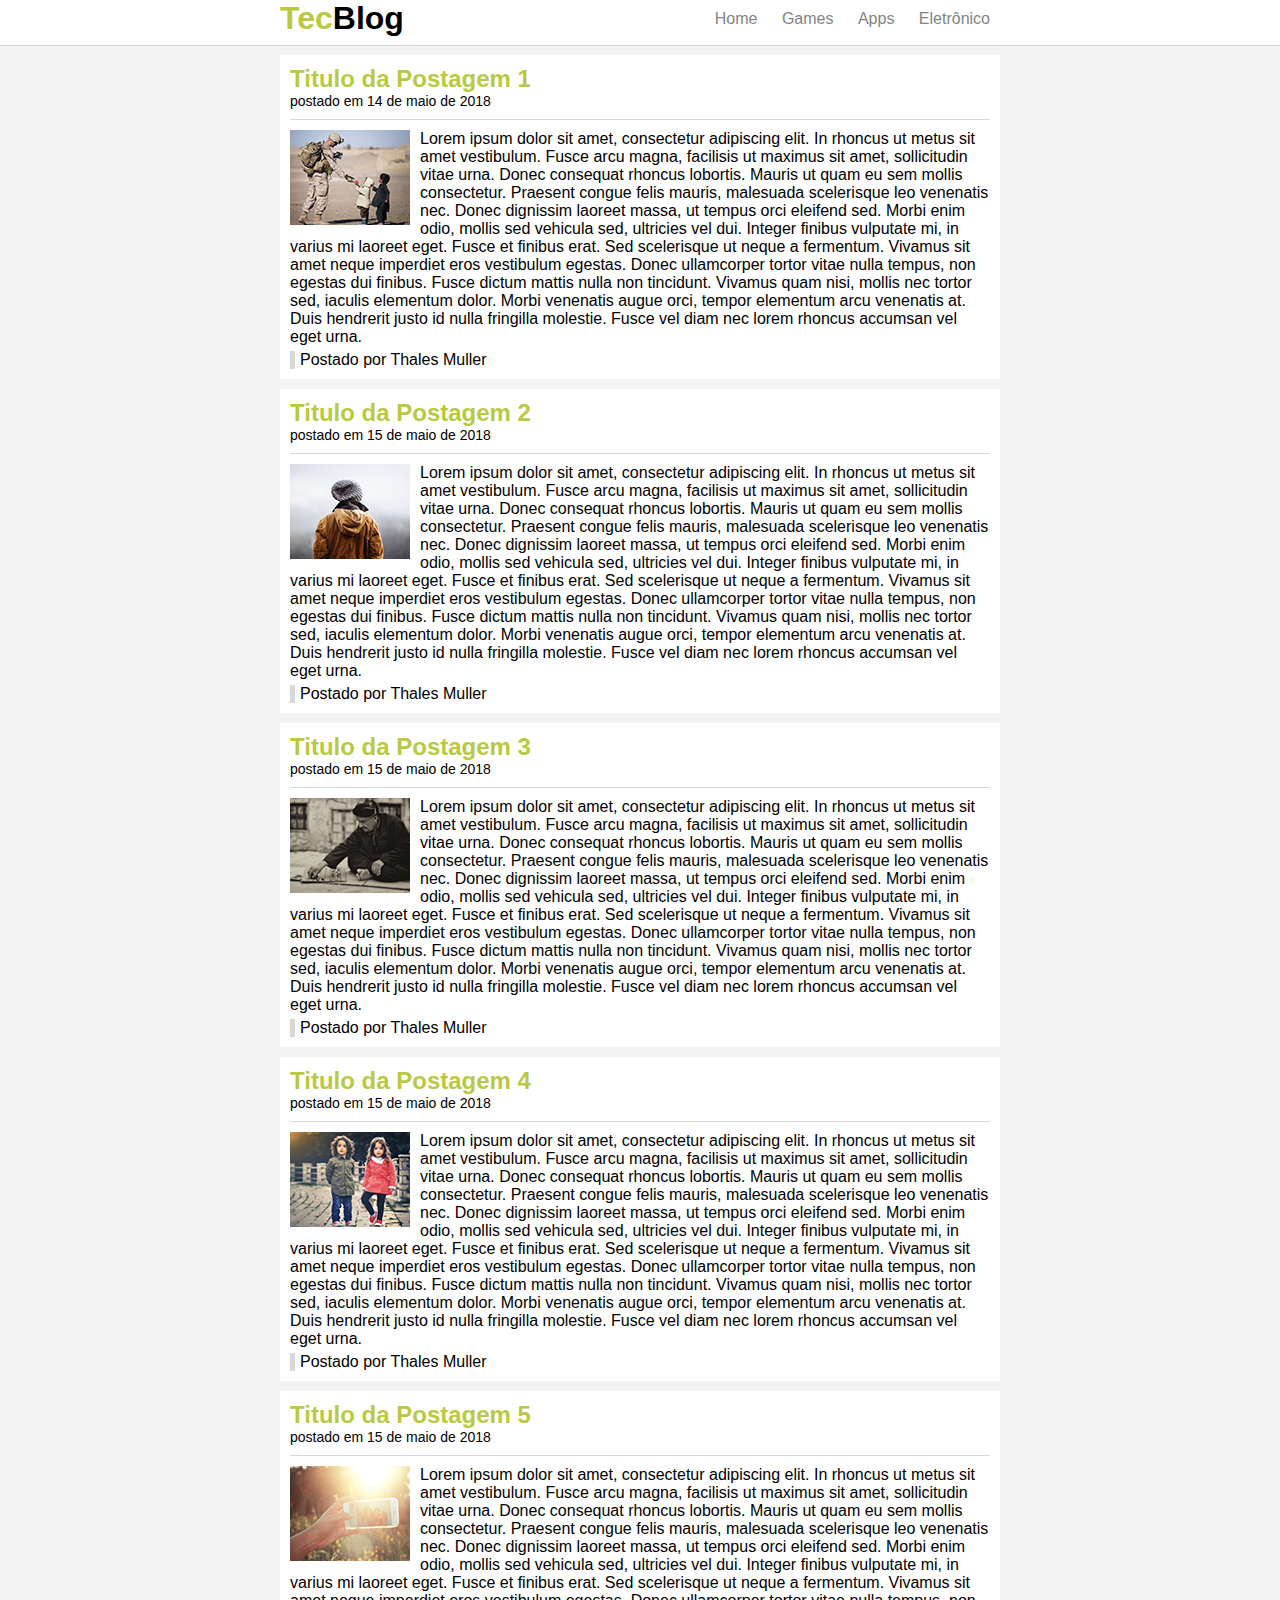
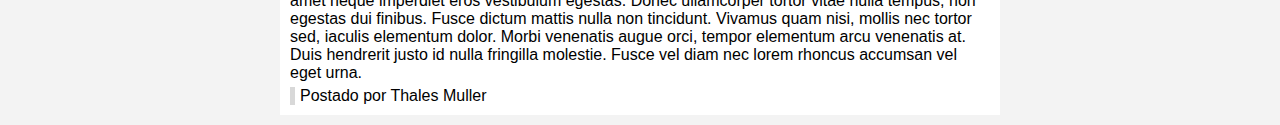
<file: index.html>
<!doctype html>
<html>
	<head>
		<meta charset="utf-8"/>
		<link rel="stylesheet" type="text/css" href="css/estilo.css">
		<title>TecBlog - O seu blog de tecnologia</title>
	</head>
	<body>
		
		<div id="navegacao">
			<div id="area">
				<h1 id="logo"><span class="verde">Tec</span>Blog</h1>
				<div id="menu">
					<a href="index.html">Home</a>
					<a href="games.html">Games</a>
					<a href="apps.html">Apps</a>
					<a href="eletronicos.html">Eletrônico</a>
				</div>
			</div>
		</div>

		<div id="areaPrincipal">
			<div id="postagem">
				<h2> Titulo da Postagem 1</h2>
				<span class="dataPostagem">postado em 14 de maio de 2018</span>
				<img src="img/imagem1.png" class="postagem" />
				<p>Lorem ipsum dolor sit amet, consectetur adipiscing elit. In rhoncus ut metus sit amet vestibulum. Fusce arcu magna, facilisis ut maximus sit amet, sollicitudin vitae urna. Donec consequat rhoncus lobortis. Mauris ut quam eu sem mollis consectetur. Praesent congue felis mauris, malesuada scelerisque leo venenatis nec. Donec dignissim laoreet massa, ut tempus orci eleifend sed. Morbi enim odio, mollis sed vehicula sed, ultricies vel dui. Integer finibus vulputate mi, in varius mi laoreet eget. Fusce et finibus erat. Sed scelerisque ut neque a fermentum. Vivamus sit amet neque imperdiet eros vestibulum egestas. Donec ullamcorper tortor vitae nulla tempus, non egestas dui finibus. Fusce dictum mattis nulla non tincidunt. Vivamus quam nisi, mollis nec tortor sed, iaculis elementum dolor. Morbi venenatis augue orci, tempor elementum arcu venenatis at. Duis hendrerit justo id nulla fringilla molestie. Fusce vel diam nec lorem rhoncus accumsan vel eget urna.</p>
				<span class="postado">Postado por Thales Muller</span>

			</div>

			<div id="postagem">
				<h2> Titulo da Postagem 2</h2>
				<span class="dataPostagem">postado em 15 de maio de 2018</span>
				<img src="img/imagem2.png" class="postagem" />
				<p>Lorem ipsum dolor sit amet, consectetur adipiscing elit. In rhoncus ut metus sit amet vestibulum. Fusce arcu magna, facilisis ut maximus sit amet, sollicitudin vitae urna. Donec consequat rhoncus lobortis. Mauris ut quam eu sem mollis consectetur. Praesent congue felis mauris, malesuada scelerisque leo venenatis nec. Donec dignissim laoreet massa, ut tempus orci eleifend sed. Morbi enim odio, mollis sed vehicula sed, ultricies vel dui. Integer finibus vulputate mi, in varius mi laoreet eget. Fusce et finibus erat. Sed scelerisque ut neque a fermentum. Vivamus sit amet neque imperdiet eros vestibulum egestas. Donec ullamcorper tortor vitae nulla tempus, non egestas dui finibus. Fusce dictum mattis nulla non tincidunt. Vivamus quam nisi, mollis nec tortor sed, iaculis elementum dolor. Morbi venenatis augue orci, tempor elementum arcu venenatis at. Duis hendrerit justo id nulla fringilla molestie. Fusce vel diam nec lorem rhoncus accumsan vel eget urna.</p>
				<span class="postado">Postado por Thales Muller</span>

			</div>

			<div id="postagem">
				<h2> Titulo da Postagem 3</h2>
				<span class="dataPostagem">postado em 15 de maio de 2018</span>
				<img src="img/imagem3.png" class="postagem" />
				<p>Lorem ipsum dolor sit amet, consectetur adipiscing elit. In rhoncus ut metus sit amet vestibulum. Fusce arcu magna, facilisis ut maximus sit amet, sollicitudin vitae urna. Donec consequat rhoncus lobortis. Mauris ut quam eu sem mollis consectetur. Praesent congue felis mauris, malesuada scelerisque leo venenatis nec. Donec dignissim laoreet massa, ut tempus orci eleifend sed. Morbi enim odio, mollis sed vehicula sed, ultricies vel dui. Integer finibus vulputate mi, in varius mi laoreet eget. Fusce et finibus erat. Sed scelerisque ut neque a fermentum. Vivamus sit amet neque imperdiet eros vestibulum egestas. Donec ullamcorper tortor vitae nulla tempus, non egestas dui finibus. Fusce dictum mattis nulla non tincidunt. Vivamus quam nisi, mollis nec tortor sed, iaculis elementum dolor. Morbi venenatis augue orci, tempor elementum arcu venenatis at. Duis hendrerit justo id nulla fringilla molestie. Fusce vel diam nec lorem rhoncus accumsan vel eget urna.</p>
				<span class="postado">Postado por Thales Muller</span>

			</div>

			<div id="postagem">
				<h2> Titulo da Postagem 4</h2>
				<span class="dataPostagem">postado em 15 de maio de 2018</span>
				<img src="img/imagem4.png" class="postagem" />
				<p>Lorem ipsum dolor sit amet, consectetur adipiscing elit. In rhoncus ut metus sit amet vestibulum. Fusce arcu magna, facilisis ut maximus sit amet, sollicitudin vitae urna. Donec consequat rhoncus lobortis. Mauris ut quam eu sem mollis consectetur. Praesent congue felis mauris, malesuada scelerisque leo venenatis nec. Donec dignissim laoreet massa, ut tempus orci eleifend sed. Morbi enim odio, mollis sed vehicula sed, ultricies vel dui. Integer finibus vulputate mi, in varius mi laoreet eget. Fusce et finibus erat. Sed scelerisque ut neque a fermentum. Vivamus sit amet neque imperdiet eros vestibulum egestas. Donec ullamcorper tortor vitae nulla tempus, non egestas dui finibus. Fusce dictum mattis nulla non tincidunt. Vivamus quam nisi, mollis nec tortor sed, iaculis elementum dolor. Morbi venenatis augue orci, tempor elementum arcu venenatis at. Duis hendrerit justo id nulla fringilla molestie. Fusce vel diam nec lorem rhoncus accumsan vel eget urna.</p>
				<span class="postado">Postado por Thales Muller</span>

			</div>

			<div id="postagem">
				<h2> Titulo da Postagem 5</h2>
				<span class="dataPostagem">postado em 15 de maio de 2018</span>
				<img src="img/imagem5.png" class="postagem" />
				<p>Lorem ipsum dolor sit amet, consectetur adipiscing elit. In rhoncus ut metus sit amet vestibulum. Fusce arcu magna, facilisis ut maximus sit amet, sollicitudin vitae urna. Donec consequat rhoncus lobortis. Mauris ut quam eu sem mollis consectetur. Praesent congue felis mauris, malesuada scelerisque leo venenatis nec. Donec dignissim laoreet massa, ut tempus orci eleifend sed. Morbi enim odio, mollis sed vehicula sed, ultricies vel dui. Integer finibus vulputate mi, in varius mi laoreet eget. Fusce et finibus erat. Sed scelerisque ut neque a fermentum. Vivamus sit amet neque imperdiet eros vestibulum egestas. Donec ullamcorper tortor vitae nulla tempus, non egestas dui finibus. Fusce dictum mattis nulla non tincidunt. Vivamus quam nisi, mollis nec tortor sed, iaculis elementum dolor. Morbi venenatis augue orci, tempor elementum arcu venenatis at. Duis hendrerit justo id nulla fringilla molestie. Fusce vel diam nec lorem rhoncus accumsan vel eget urna.</p>
				<span class="postado">Postado por Thales Muller</span>

			</div>
		</div>

	</body>
</html>
</file>
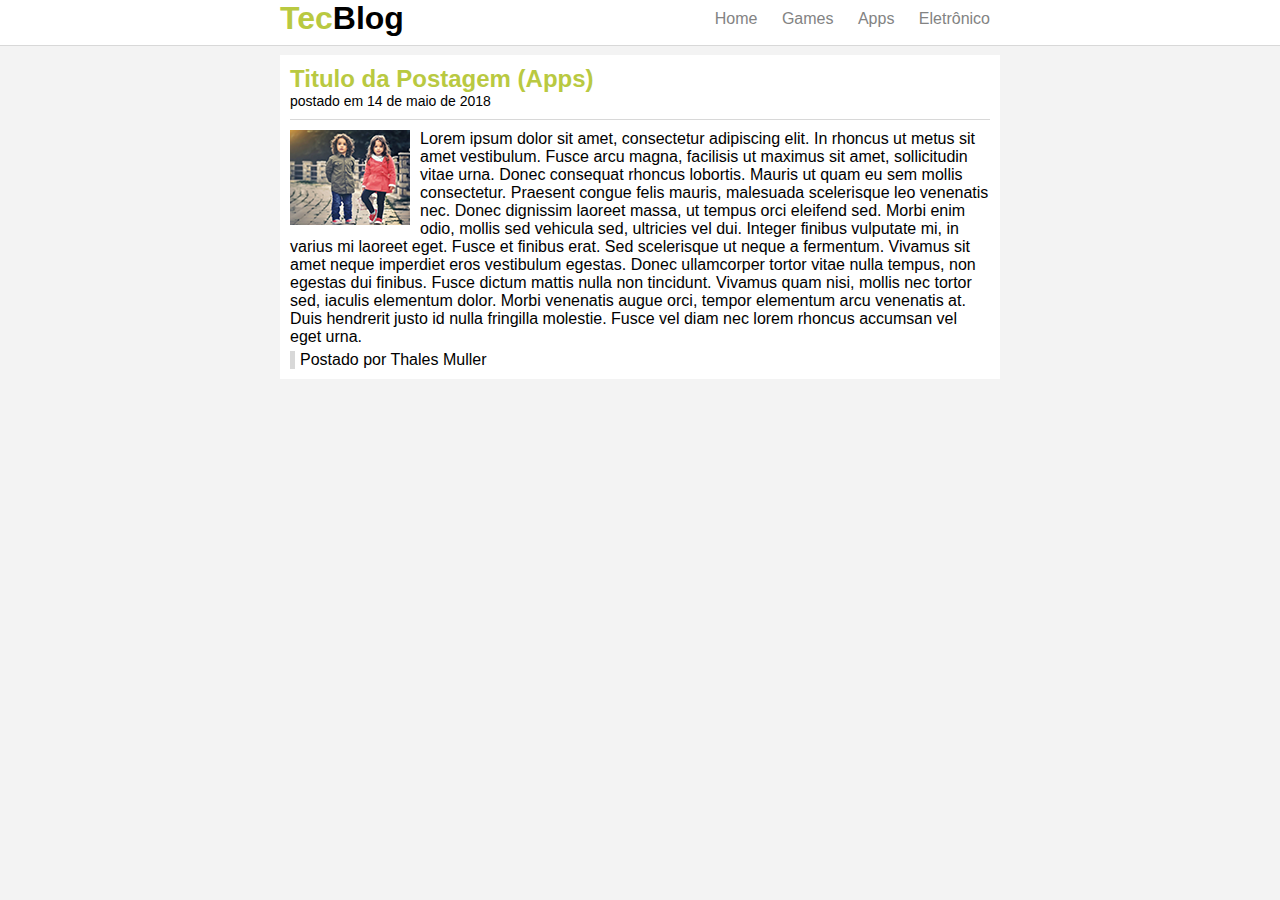
<file: apps.html>
<!doctype html>
<html>
	<head>
		<meta charset="utf-8"/>
		<link rel="stylesheet" type="text/css" href="css/estilo.css">
		<title>TecBlog - Apps</title>
	</head>
	<body>
		
		<div id="navegacao">
			<div id="area">
				<h1 id="logo"><span class="verde">Tec</span>Blog</h1>
				<div id="menu">
					<a href="index.html">Home</a>
					<a href="games.html">Games</a>
					<a href="apps.html">Apps</a>
					<a href="eletronicos.html">Eletrônico</a>
				</div>
			</div>
		</div>

		<div id="areaPrincipal">
			<div id="postagem">
				<h2> Titulo da Postagem (Apps)</h2>
				<span class="dataPostagem">postado em 14 de maio de 2018</span>
				<img src="img/imagem4.png" class="postagem" />
				<p>Lorem ipsum dolor sit amet, consectetur adipiscing elit. In rhoncus ut metus sit amet vestibulum. Fusce arcu magna, facilisis ut maximus sit amet, sollicitudin vitae urna. Donec consequat rhoncus lobortis. Mauris ut quam eu sem mollis consectetur. Praesent congue felis mauris, malesuada scelerisque leo venenatis nec. Donec dignissim laoreet massa, ut tempus orci eleifend sed. Morbi enim odio, mollis sed vehicula sed, ultricies vel dui. Integer finibus vulputate mi, in varius mi laoreet eget. Fusce et finibus erat. Sed scelerisque ut neque a fermentum. Vivamus sit amet neque imperdiet eros vestibulum egestas. Donec ullamcorper tortor vitae nulla tempus, non egestas dui finibus. Fusce dictum mattis nulla non tincidunt. Vivamus quam nisi, mollis nec tortor sed, iaculis elementum dolor. Morbi venenatis augue orci, tempor elementum arcu venenatis at. Duis hendrerit justo id nulla fringilla molestie. Fusce vel diam nec lorem rhoncus accumsan vel eget urna.</p>
				<span class="postado">Postado por Thales Muller</span>

			</div>

			
		</div>

	</body>
</html>
</file>
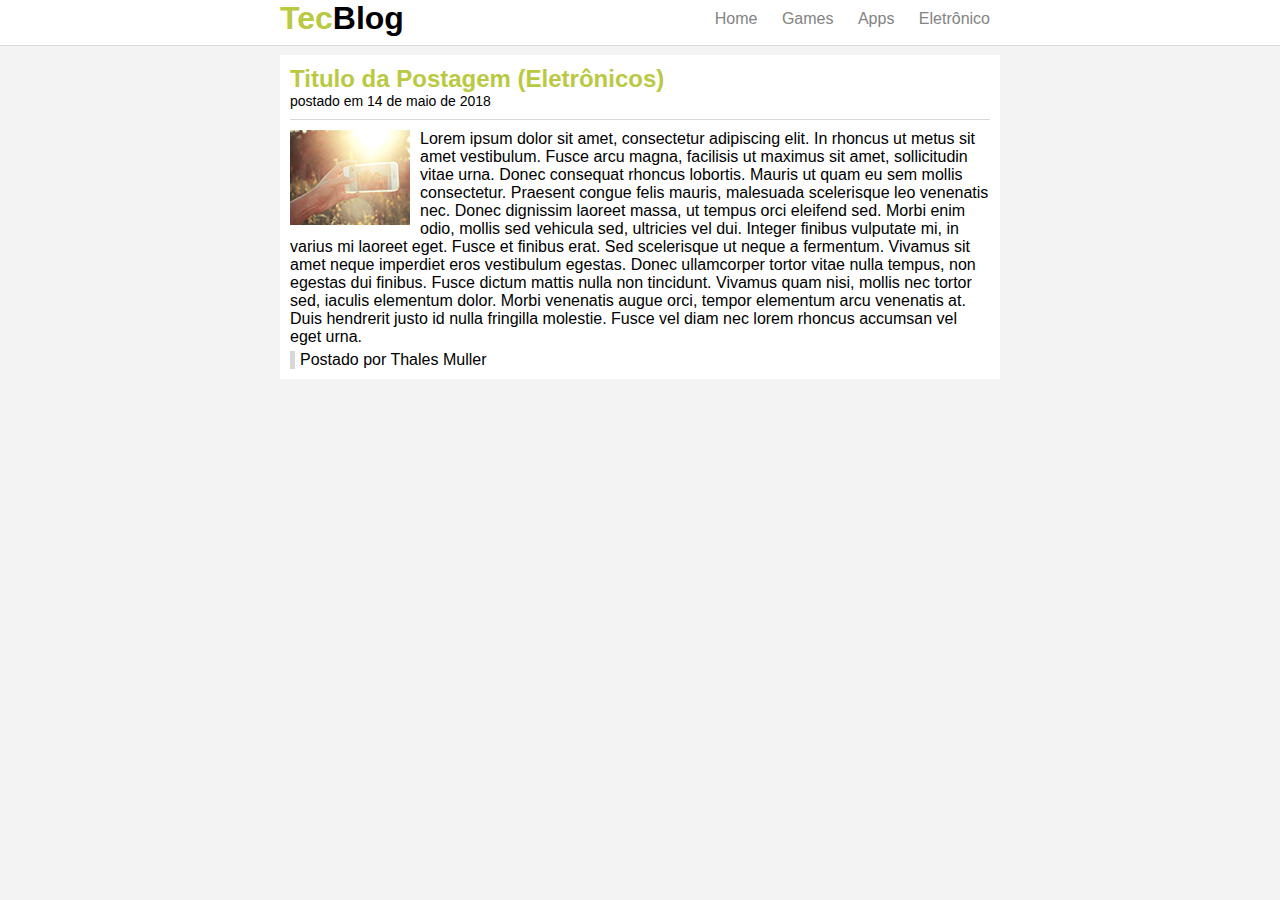
<file: eletronicos.html>
<!doctype html>
<html>
	<head>
		<meta charset="utf-8"/>
		<link rel="stylesheet" type="text/css" href="css/estilo.css">
		<title>TecBlog - Eletrônicos</title>
	</head>
	<body>
		
		<div id="navegacao">
			<div id="area">
				<h1 id="logo"><span class="verde">Tec</span>Blog</h1>
				<div id="menu">
					<a href="index.html">Home</a>
					<a href="games.html">Games</a>
					<a href="apps.html">Apps</a>
					<a href="eletronicos.html">Eletrônico</a>
				</div>
			</div>
		</div>

		<div id="areaPrincipal">
			<div id="postagem">
				<h2> Titulo da Postagem (Eletrônicos)</h2>
				<span class="dataPostagem">postado em 14 de maio de 2018</span>
				<img src="img/imagem5.png" class="postagem" />
				<p>Lorem ipsum dolor sit amet, consectetur adipiscing elit. In rhoncus ut metus sit amet vestibulum. Fusce arcu magna, facilisis ut maximus sit amet, sollicitudin vitae urna. Donec consequat rhoncus lobortis. Mauris ut quam eu sem mollis consectetur. Praesent congue felis mauris, malesuada scelerisque leo venenatis nec. Donec dignissim laoreet massa, ut tempus orci eleifend sed. Morbi enim odio, mollis sed vehicula sed, ultricies vel dui. Integer finibus vulputate mi, in varius mi laoreet eget. Fusce et finibus erat. Sed scelerisque ut neque a fermentum. Vivamus sit amet neque imperdiet eros vestibulum egestas. Donec ullamcorper tortor vitae nulla tempus, non egestas dui finibus. Fusce dictum mattis nulla non tincidunt. Vivamus quam nisi, mollis nec tortor sed, iaculis elementum dolor. Morbi venenatis augue orci, tempor elementum arcu venenatis at. Duis hendrerit justo id nulla fringilla molestie. Fusce vel diam nec lorem rhoncus accumsan vel eget urna.</p>
				<span class="postado">Postado por Thales Muller</span>

			</div>

			
		</div>

	</body>
</html>
</file>
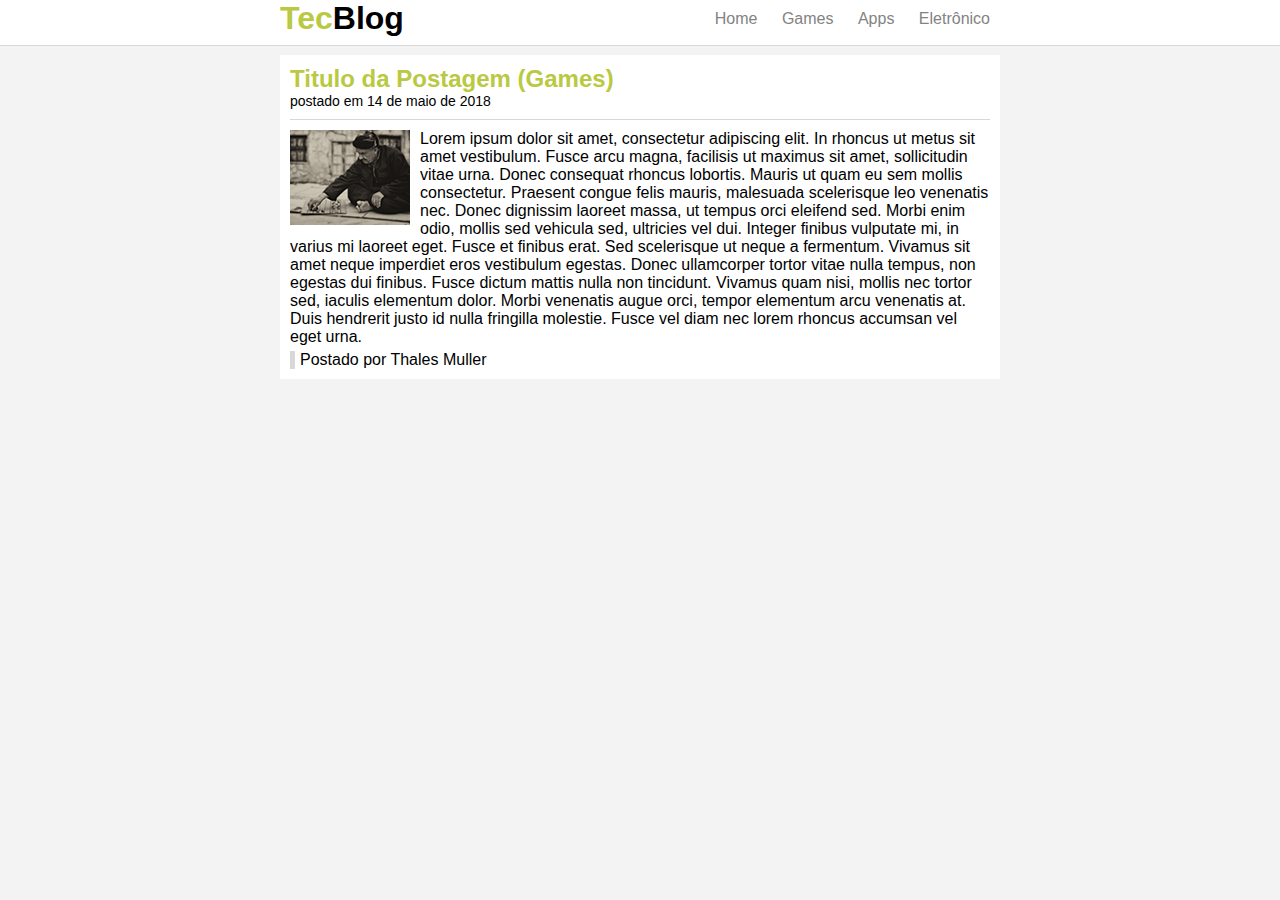
<file: games.html>
<!doctype html>
<html>
	<head>
		<meta charset="utf-8"/>
		<link rel="stylesheet" type="text/css" href="css/estilo.css">
		<title>TecBlog - Games</title>
	</head>
	<body>
		
		<div id="navegacao">
			<div id="area">
				<h1 id="logo"><span class="verde">Tec</span>Blog</h1>
				<div id="menu">
					<a href="index.html">Home</a>
					<a href="games.html">Games</a>
					<a href="apps.html">Apps</a>
					<a href="eletronicos.html">Eletrônico</a>
				</div>
			</div>
		</div>

		<div id="areaPrincipal">
			<div id="postagem">
				<h2> Titulo da Postagem (Games)</h2>
				<span class="dataPostagem">postado em 14 de maio de 2018</span>
				<img src="img/imagem3.png" class="postagem" />
				<p>Lorem ipsum dolor sit amet, consectetur adipiscing elit. In rhoncus ut metus sit amet vestibulum. Fusce arcu magna, facilisis ut maximus sit amet, sollicitudin vitae urna. Donec consequat rhoncus lobortis. Mauris ut quam eu sem mollis consectetur. Praesent congue felis mauris, malesuada scelerisque leo venenatis nec. Donec dignissim laoreet massa, ut tempus orci eleifend sed. Morbi enim odio, mollis sed vehicula sed, ultricies vel dui. Integer finibus vulputate mi, in varius mi laoreet eget. Fusce et finibus erat. Sed scelerisque ut neque a fermentum. Vivamus sit amet neque imperdiet eros vestibulum egestas. Donec ullamcorper tortor vitae nulla tempus, non egestas dui finibus. Fusce dictum mattis nulla non tincidunt. Vivamus quam nisi, mollis nec tortor sed, iaculis elementum dolor. Morbi venenatis augue orci, tempor elementum arcu venenatis at. Duis hendrerit justo id nulla fringilla molestie. Fusce vel diam nec lorem rhoncus accumsan vel eget urna.</p>
				<span class="postado">Postado por Thales Muller</span>

			</div>

			
		</div>

	</body>
</html>
</file>
<file: css/estilo.css>
/*Limpar formatações padrão*/
*{
	margin: 0;
	padding: 0;
}

body{
	font-size: 16px;
	font-family: "Trebuchet MS", Helvetica, sans-serif;
	background: #f3f3f3;
}
a{
	text-decoration: none;
	padding: 5px 10px;
}
/* Links não visitados*/
a:link{
	color: #838383;
}
/*Links Visitados */
a:visited{
	color: #838383;
}
/*Liks Hover */
a:hover{
	background: #b9c941;
	color: #fff;
}
/*Links active */
a:active{
	color: #535353;
}

h2{
	color: #b9c941;
}
/*IDS*/
#navegacao{
	background: #fff;
	border-bottom: 1px solid #d8d8d8;
	height: 45px;
	position: fixed;
	width: 100%;
	top: 0;
}

#area{
	width: 720px;
	margin: 0 auto;
	
}
#areaPrincipal{
	width: 720px;
	margin: 55px auto 10px auto;
		
}
#logo{
	float: left;
}

#menu{
	float: right;
	padding: 10px 0px;
	}

#postagem{
	background: #fff;
	padding: 10px;
	margin-bottom: 10px;
}

	/*CLASS*/
.verde{
	color: #b9c941;
}

.dataPostagem{
	font-size: 14px;
	border-bottom: 1px solid #d8d8d8;
	display: block;
	padding-bottom: 10px;
	margin-bottom: 10px;
}

.postagem{
	float: left;
	margin: 0 10px 10px 0;
}

.postado{
	border-left: 5px solid #d8d8d8;
	padding-left: 5px;
	display: block;
	margin-top: 5px;
}
</file>
